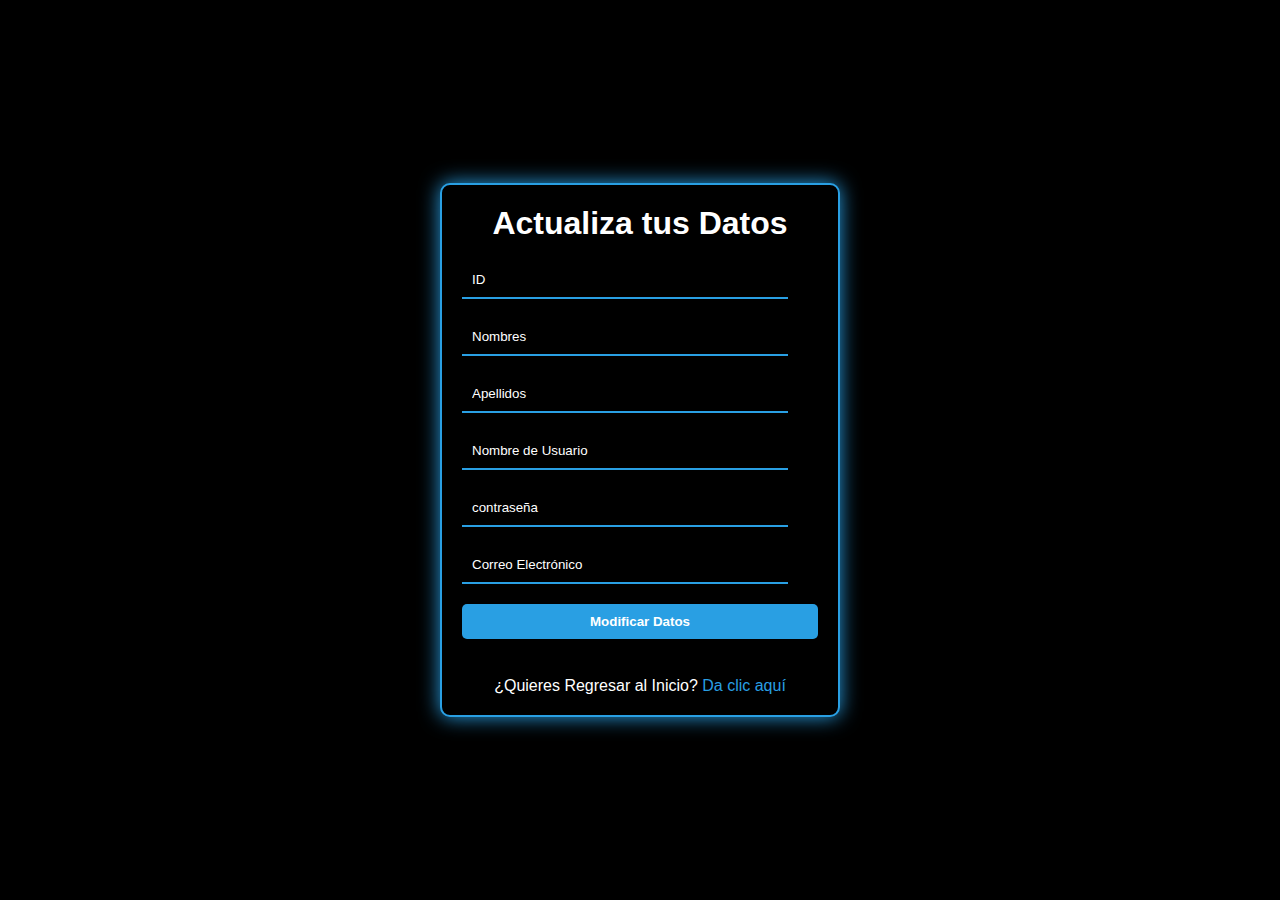
<file: actualizar.html>
<!DOCTYPE html>
<html lang="en" dir="ltr">
  <head>
    <meta charset="utf-8">
    <title>Actualizar Datos</title>
    <link rel="stylesheet" href="actualizar.css">
  </head>
  <body>

    <div class="wrapper">
        <form action="" class="form" method="POST">
            <h1 class="title">Actualiza tus Datos</h1>
            <div class="inp">
                <input type="text" name="id" id="id" class="input" placeholder="ID" >
                <i class="fa-solid fa-user"></i>
            </div>
            <div class="inp">
                <input type="text" name="nombres" id="nombres" class="input" placeholder="Nombres" >
                <i class="fa-solid fa-user"></i>
            </div>

            <div class="inp">
                <input type="text" name="apellidos" id="apellidos" class="input" placeholder="Apellidos" >
                <i class="fa-solid fa-user"></i>
            </div>

            <div class="inp">
                <input type="text" name="usuario" id="usuario" class="input" placeholder="Nombre de Usuario" >
                <i class="fa-solid fa-user"></i>
            </div>


            <div class="inp">
                <input type="password" name="contrasena" id="contrasena" class="input" placeholder="contraseña">
                <i class="fa-solid fa-lock"></i>
            </div>

            <div class="inp">
                <input type="text" name="email" id="email" class="input" placeholder="Correo Electrónico" >
                <i class="fa-solid fa-user"></i>
            </div>
            <button class="submit">Modificar Datos</button><br>
            <p class="footer">¿Quieres Regresar al Inicio? <a href="index.html" class="link">Da clic aquí</a></p>   
        </form>
    </div>
  </body>
</html>
</file>
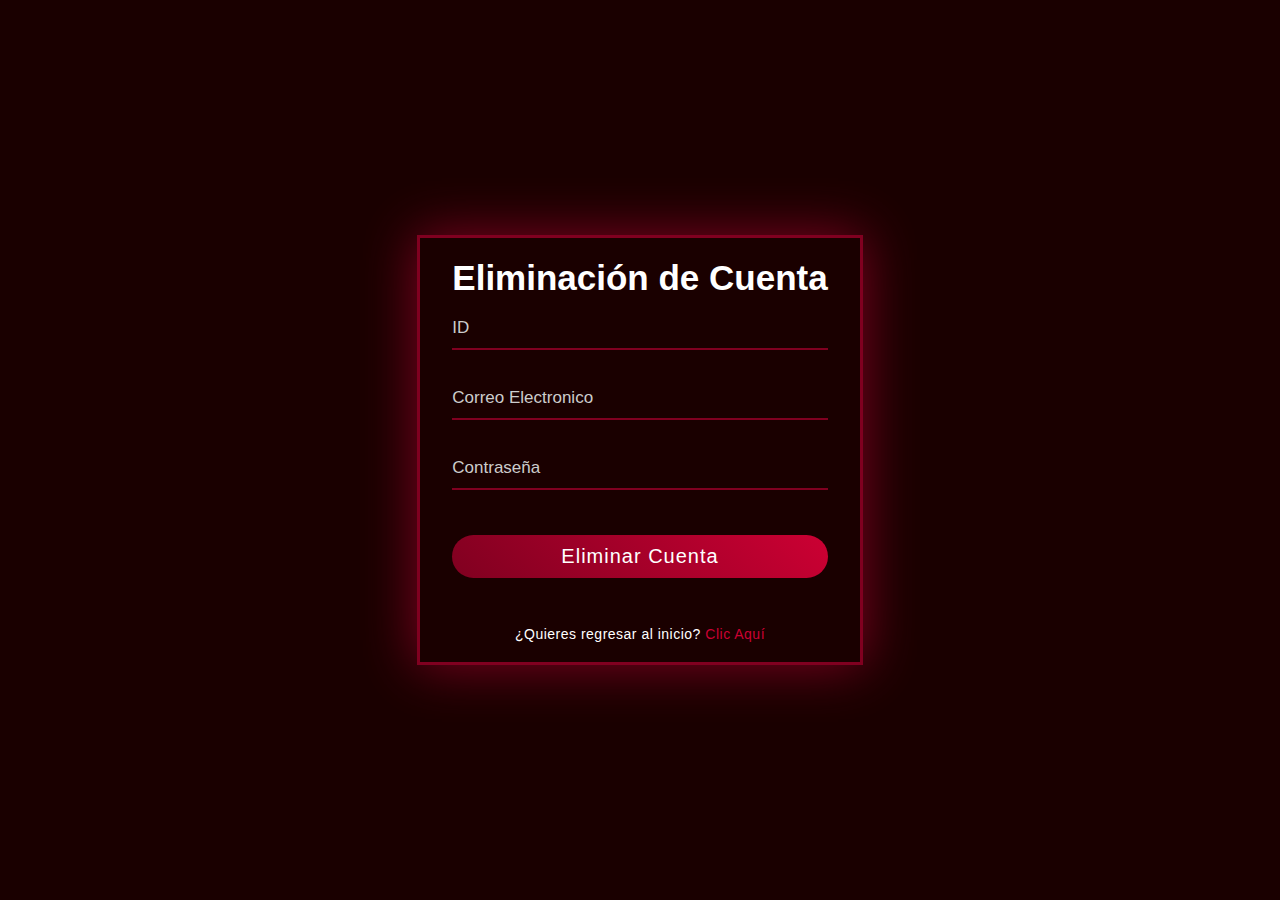
<file: eliminar.html>
<!DOCTYPE html>
<html lang="en" dir="ltr">
<head>
    <meta charset="utf-8">
    <title>Eliminación de Cuentas</title>
    <link rel="stylesheet" href="eliminar.css">
</head>
<body>
    <div class="wrapper">
        <form action="" class="form" method="POST">
            <h1 class="title">Eliminación de Cuenta</h1>
            <div class="inp">
                <input type="text" name="id" id="id" class="input" placeholder="ID">
                <i class="fa-solid fa-id-card"></i>
            </div><br>
            <div class="inp">
                <input type="text" name="email" id="email" class="input" placeholder="Correo Electronico">
                <i class="fa-solid fa-id-card"></i>
            </div><br>
            <div class="inp">
                <input type="text" name="contrasena" id="contrasena" class="input" placeholder="Contraseña">
                <i class="fa-solid fa-id-card"></i>
            </div>
            <button class="submit">Eliminar Cuenta</button><br>
            <p class="footer">¿Quieres regresar al inicio? <a href="index.html" class="link">Clic Aquí</a></p>
        </form>
    </div>
</body>
</html>
</file>
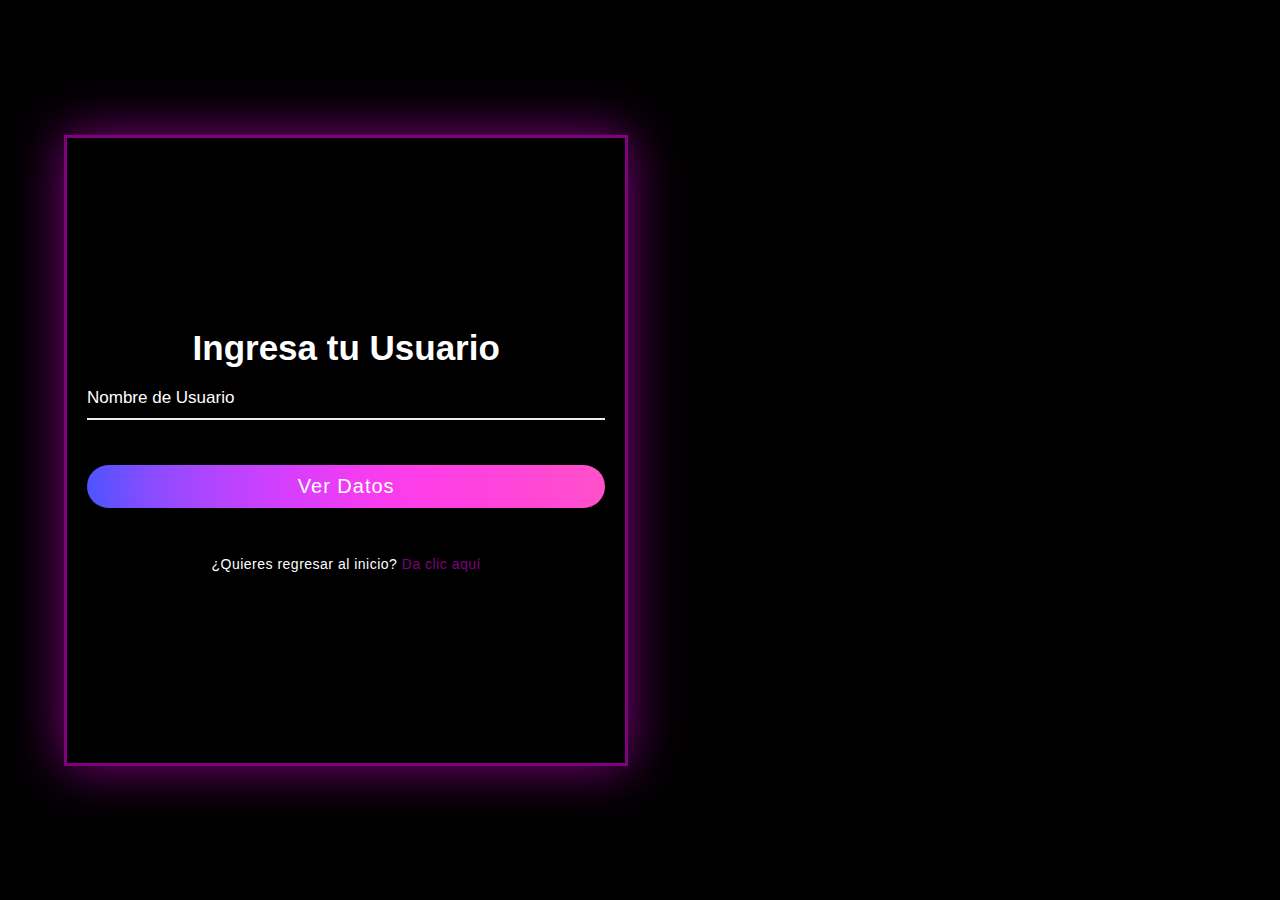
<file: leer.html>
<!DOCTYPE html>
<html lang="en" dir="ltr">
<head>
    <meta charset="utf-8">
    <title>Visualizador de Cuenta</title>
    <link rel="stylesheet" href="leer.css">
</head>
<body>
    <div class="container">
        <div class="wrapper color">
            <form action="" class="form" method="POST">
                <h1 class="title">Ingresa tu Usuario</h1>
                <div class="inp">
                    <input type="text" name="usuario" id="usuario" class="input" placeholder="Nombre de Usuario">
                    <i class="fa-solid fa-user"></i>
                </div>
                <button class="submit">Ver Datos</button><br>
                <p class="footer">¿Quieres regresar al inicio? <a href="index.html" class="link">Da clic aquí</a></p>
            </form>
        </div>
    </div>
</body>
</html>
</file>
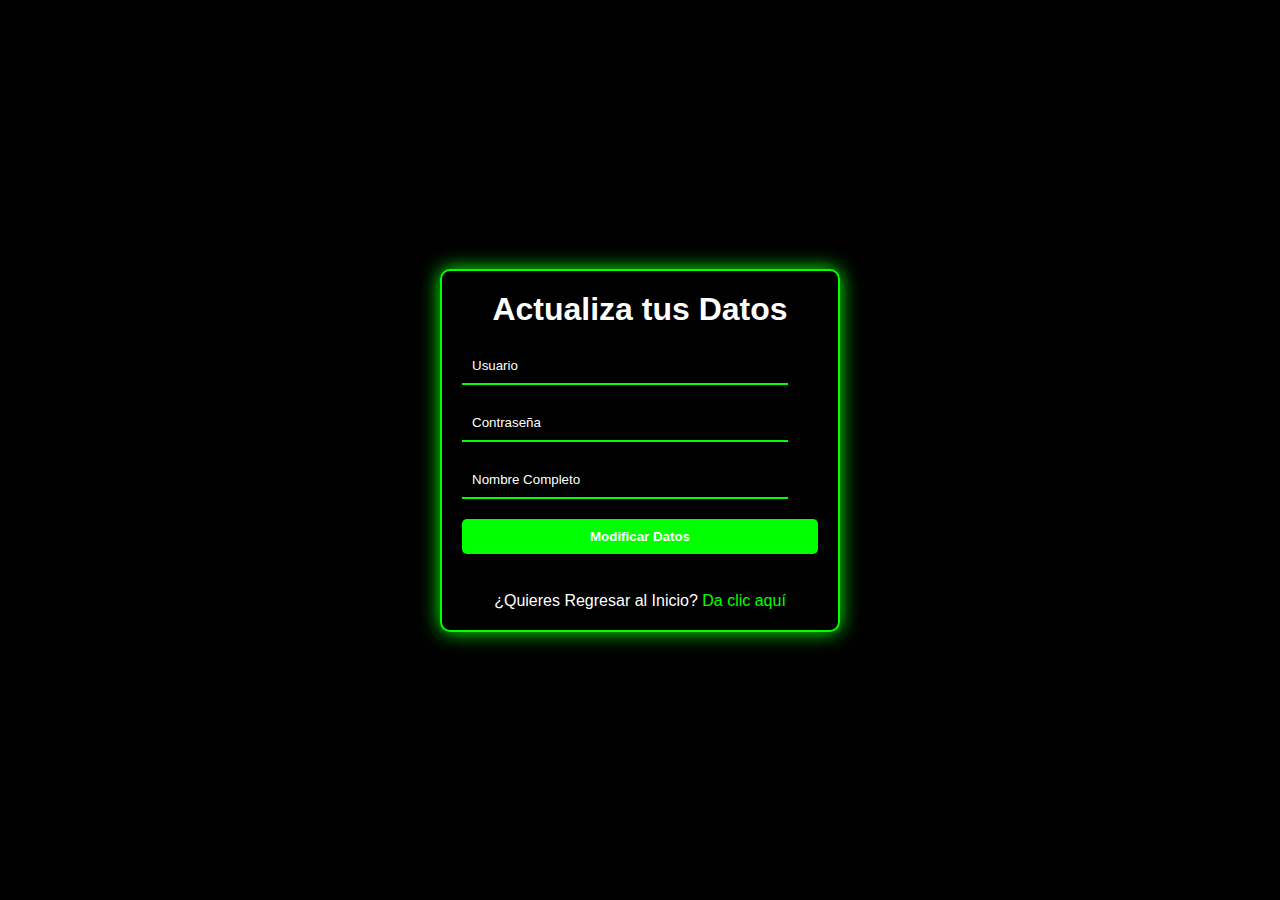
<file: modificar.html>
<!DOCTYPE html>
<html lang="en" dir="ltr">
  <head>
    <meta charset="utf-8">
    <title>Modificación de Datos</title>
    <link rel="stylesheet" href="modificar.css">
  </head>
  <body>

    <div class="wrapper">
        <form action="" class="form" method="POST">
            <h1 class="title">Actualiza tus Datos</h1>
            <div class="inp">
                <input type="text" name="usuario" id="usuario" class="input" placeholder="Usuario" >
                <i class="fa-solid fa-user"></i>
            </div>
            <div class="inp">
                <input type="password" name="contrasena" id="contrasena" class="input" placeholder="Contraseña" >
                <i class="fa-solid fa-user"></i>
            </div>

            <div class="inp">
                <input type="text" name="Nombre" id="nombre" class="input" placeholder="Nombre Completo" >
                <i class="fa-solid fa-user"></i>
            </div>
            <button class="submit">Modificar Datos</button><br>
            <p class="footer">¿Quieres Regresar al Inicio? <a href="index.html" class="link">Da clic aquí</a></p>   
        </form>
    </div>
  </body>
</html>
</file>
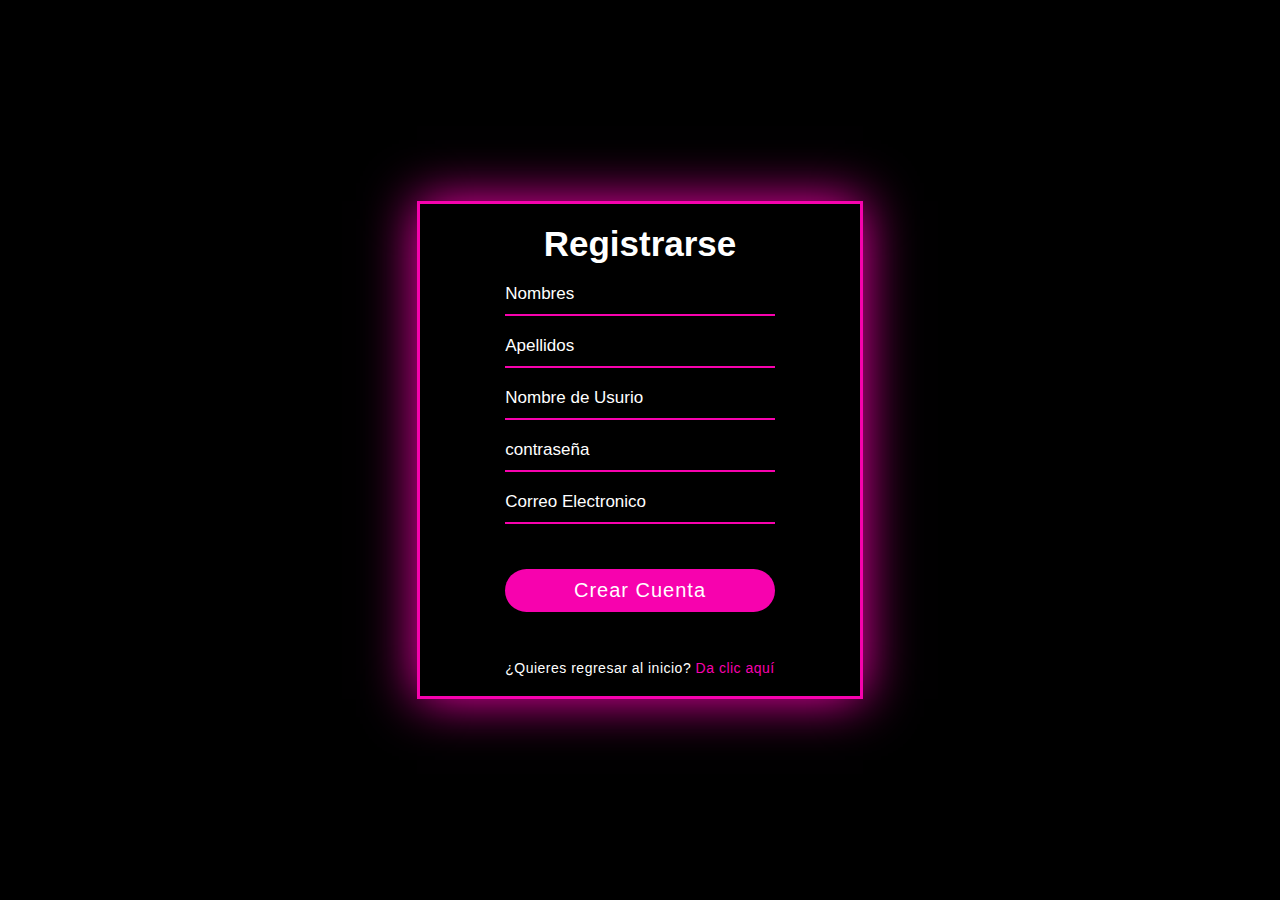
<file: registro.html>
<!DOCTYPE html>
<html lang="en" dir="ltr">
  <head>
    <meta charset="utf-8">
    <title>Registro de Sesion</title>
    <link rel="stylesheet" href="registro.css">
  </head>
  <body>
    <div class="wrapper">
        <form action="registrobd.php" class="form" method="POST">
            <h1 class="title">Registrarse</h1>
            <div class="inp">
                <input type="text" name="nombres" id="nombres" class="input" placeholder="Nombres" >
                <i class="fa-solid fa-user"></i>
            </div>

            <div class="inp">
                <input type="text" name="apellidos" id="apellidos" class="input" placeholder="Apellidos" >
                <i class="fa-solid fa-user"></i>
            </div>

            <div class="inp">
                <input type="text" name="usuario" id="usuario" class="input" placeholder="Nombre de Usurio" >
                <i class="fa-solid fa-user"></i>
            </div>


            <div class="inp">
                <input type="password" name="contrasena" id="contrasena" class="input" placeholder="contraseña">
                <i class="fa-solid fa-lock"></i>
            </div>

            <div class="inp">
                <input type="text" name="email" id="email" class="input" placeholder="Correo Electronico" >
                <i class="fa-solid fa-user"></i>
            </div>
            <button class="submit">Crear Cuenta</button><br>
            <p class="footer">¿Quieres regresar al inicio?  <a href="index.html" class="link">Da clic aquí</a></p>   
        </form>
    </div>
  </body>
</html>
</file>
<file: actualizar.css>
* {
    margin: 0;
    padding: 0;
    box-sizing: border-box;
}

body {
    font-family: Arial, sans-serif;
    background-color: #000;
    display: flex;
    justify-content: center;
    align-items: center;
    height: 100vh;
}

.wrapper {
    width: 400px;
    padding: 20px;
    background-color: #000;
    border: 2px solid #299fe3; /* Borde azul */
    border-radius: 10px;
    box-shadow: 0 0 20px #299fe3; /* Sombra azul */
}

.form {
    display: flex;
    flex-direction: column;
    align-items: center;
}

.title {
    color: white; /* Texto verde */
    margin-bottom: 20px;
}

.inp {
    width: 100%;
    margin-bottom: 20px;
}

.input {
    width: calc(100% - 30px);
    padding: 10px;
    border: none;
    border-bottom: 2px solid #299fe3; /* Borde inferior azul */
    background-color: #000;
    color: white; /* Texto blanco */
    outline: none;
}

.input::placeholder {
    color: white; /* Color del placeholder azul */
}

.submit {
    width: 100%;
    padding: 10px;
    background-color: #299fe3; /* Fondo azul */
    border: none;
    border-radius: 5px;
    color: white; /* Texto negro */
    font-weight: bold;
    cursor: pointer;
    transition: background-color 0.3s ease;
}

.submit:hover {
    background-color: #182c38; /* Fondo verde más oscuro al pasar el mouse */
}

.footer {
    color: white; /* Texto azul */
    margin-top: 20px;
    text-align: center;
}

.link {
    color: #299fe3; /* Enlace azul */
    text-decoration: none;
}

.link:hover {
    text-decoration: underline;
}
</file>
<file: eliminar.css>
* {
    margin: 0;
    padding: 0;
    font-family: arial;
    color: #fff;
}
body {
    width: 100vw;
    height: 100vh;
    background: #1a0000; /* Negro */
    display: flex;
    justify-content: center;
    align-items: center;
}
::-webkit-input-placeholder {
    color: #ccc;
}
.wrapper {
    position: relative;
    width: 400px;
    display: flex;
    flex-direction: column;
    align-items: center;
    border: 3px solid #800020; /* Rojo vino */
    box-shadow: 0 0 50px 0 #800020; /* Rojo vino */
    padding: 20px;
    background-color: #1a0000; /* Negro */
}
.form {
    display: flex;
    flex-direction: column;
    justify-content: center;
    align-items: center;
}
.title {
    font-size: 35px;
    margin-bottom: 20px;
}
.inp {
    width: 100%;
    padding-bottom: 10px;
    border-bottom: 2px solid #800020; /* Rojo vino */
    margin-bottom: 20px;
}
.input {
    border: none;
    outline: none;
    background: none;
    width: 100%;
    padding-right: 10px;
    font-size: 17px;
    color: #800020; /* Rojo vino */
}
.submit {
    border: none;
    outline: none;
    width: 100%;
    margin-top: 25px;
    padding: 10px 0;
    font-size: 20px;
    border-radius: 40px;
    letter-spacing: 1px;
    cursor: pointer;
    background: linear-gradient(45deg, #800020, #cc0033); /* Gradiente rojo vino */
}
.footer {
    margin-top: 30px;
    letter-spacing: 0.5px;
    font-size: 14px;
}
.link {
    color: #cc0033; /* Rojo vino */
    text-decoration: none;
}
.banner {
    width: 100%;
    background: linear-gradient(to right, #800020, #cc0033); /* Gradiente rojo vino */
    padding: 20px;
    text-align: center;
    margin-top: 20px;
}
.wel_text {
    font-size: 40px;
    line-height: 50px;
}
.para {
    margin-top: 10px;
    font-size: 18px;
    line-height: 24px;
    letter-spacing: 1px;
}
</file>
<file: leer.css>
* {
    margin: 0;
    padding: 0;
    font-family: Arial, sans-serif;
    color: #FFFFFF;
}

body {
    width: 100vw;
    height: 100vh;
    background: #000;
    display: flex;
    justify-content: center;
    align-items: center;
}

::-webkit-input-placeholder {
    color: white;
}

.container {
    display: flex;
    justify-content: space-between;
    align-items: center;
    width: 90%;
    max-width: 1200px;
}

.wrapper {
    position: relative;
    width: 45%;
    height: 65vh;
    display: flex;
    flex-direction: column;
    align-items: center;
    justify-content: center; /* Centra verticalmente los elementos */
    border: 3px solid purple;
    box-shadow: 0 0 50px 0 purple;
    padding: 20px;
}

.color {
    background: black; /* Fondo gris */
}

.black-and-white {
    background: #000;
    border-color: purple;
    box-shadow: 0 0 50px 0 purple;
}

.form {
    display: flex;
    flex-direction: column;
    justify-content: center;
    align-items: center;
    width: 100%;
}

.title {
    font-size: 35px;
    margin-bottom: 20px;
}

.inp {
    width: 100%;
    padding-bottom: 10px;
    border-bottom: 2px solid #EEEEEE;
    margin-bottom: 20px;
}

.input {
    border: none;
    outline: none;
    background: none;
    width: 100%;
    padding-right: 10px;
    font-size: 17px;
    color: #0EF;
}

.submit {
    border: none;
    outline: none;
    width: 100%;
    margin-top: 25px;
    padding: 10px 0;
    font-size: 20px;
    border-radius: 40px;
    letter-spacing: 1px;
    cursor: pointer;
    background-image: radial-gradient(circle at 104.17% 4.55%, #ff55c5 0, #ff4bd0 12.5%, #ff43dc 25%, #ff3ee7 37.5%, #f23cf2 50%, #d63efd 62.5%, #b644ff 75%, #8c4cff 87.5%, #4c54ff 100%);
}

.footer {
    margin-top: 30px;
    letter-spacing: 0.5px;
    font-size: 14px;
}

.link {
    color: purple;
    text-decoration: none;
}

.banner {
    width: 100%;
    padding: 20px;
    text-align: center;
    margin-top: 20px;
}

.wel_text {
    font-size: 40px;
    line-height: 50px;
}

.para {
    margin-top: 10px;
    font-size: 18px;
    line-height: 24px;
    letter-spacing: 1px;
}

.form2 {
    width: 100%;
    color: #FFFFFF;
}
</file>
<file: modificar.css>
* {
    margin: 0;
    padding: 0;
    box-sizing: border-box;
}

body {
    font-family: Arial, sans-serif;
    background-color: #000;
    display: flex;
    justify-content: center;
    align-items: center;
    height: 100vh;
}

.wrapper {
    width: 400px;
    padding: 20px;
    background-color: #000;
    border: 2px solid #00ff00;
    border-radius: 10px;
    box-shadow: 0 0 20px #00ff00;
}

.form {
    display: flex;
    flex-direction: column;
    align-items: center;
}

.title {
    color: white;
    margin-bottom: 20px;
}

.inp {
    width: 100%;
    margin-bottom: 20px;
}

.input {
    width: calc(100% - 30px);
    padding: 10px;
    border: none;
    border-bottom: 2px solid #00ff00;
    background-color: #000;
    color: white;
    outline: none;
}

.input::placeholder {
    color: white;
}

.submit {
    width: 100%;
    padding: 10px;
    background-color: #00ff00;
    border: none;
    border-radius: 5px;
    color: white;
    font-weight: bold;
    cursor: pointer;
    transition: background-color 0.3s ease;
}

.submit:hover {
    background-color: #33ff33;
}

.footer {
    color: white;
    margin-top: 20px;
    text-align: center;
}

.link {
    color: #00ff00;
    text-decoration: none;
}

.link:hover {
    text-decoration: underline;
}
</file>
<file: registro.css>
* {
    margin: 0;
    padding: 0;
    font-family: arial;
    color: #fff;
}
body {
    width: 100vw;
    height: 100vh;
    background: #000;
    display: flex;
    justify-content: center;
    align-items: center;
}
::-webkit-input-placeholder {
    color: white;
}
.wrapper {
    background: #000;
    position: relative;
    width: 400px;
    display: flex;
    flex-direction: column;
    align-items: center;
    border: 3px solid #f702ae;
    box-shadow: 0 0 50px 0 #f702ae;
    padding: 20px;
}
.form {
    display: flex;
    flex-direction: column;
    justify-content: center;
    align-items: center;
}
.title {
    font-size: 35px;
    margin-bottom: 20px;
}
.inp {
    width: 100%;
    padding-bottom: 10px;
    border-bottom: 2px solid #f702ae;
    margin-bottom: 20px;
}
.input {
    border: none;
    outline: none;
    background: none;
    width: 100%;
    padding-right: 10px;
    font-size: 17px;
    color: white;
}
.submit {
    border: none;
    outline: none;
    width: 100%;
    margin-top: 25px;
    padding: 10px 0;
    font-size: 20px;
    border-radius: 40px;
    letter-spacing: 1px;
    cursor: pointer;
    background: linear-gradient(25deg, #f702ae, #f702ae);
}
.footer {
    margin-top: 30px;
    letter-spacing: 0.5px;
    font-size: 14px;
}
.link {
    color: #f702ae;
    text-decoration: none;
}
.banner {
    width: 100%;
    padding: 20px;
    text-align: center;
    margin-top: 20px;
}
.wel_text {
    font-size: 40px;
    line-height: 50px;
}
.para {
    margin-top: 10px;
    font-size: 18px;
    line-height: 24px;
    letter-spacing: 1px;
}
</file>
